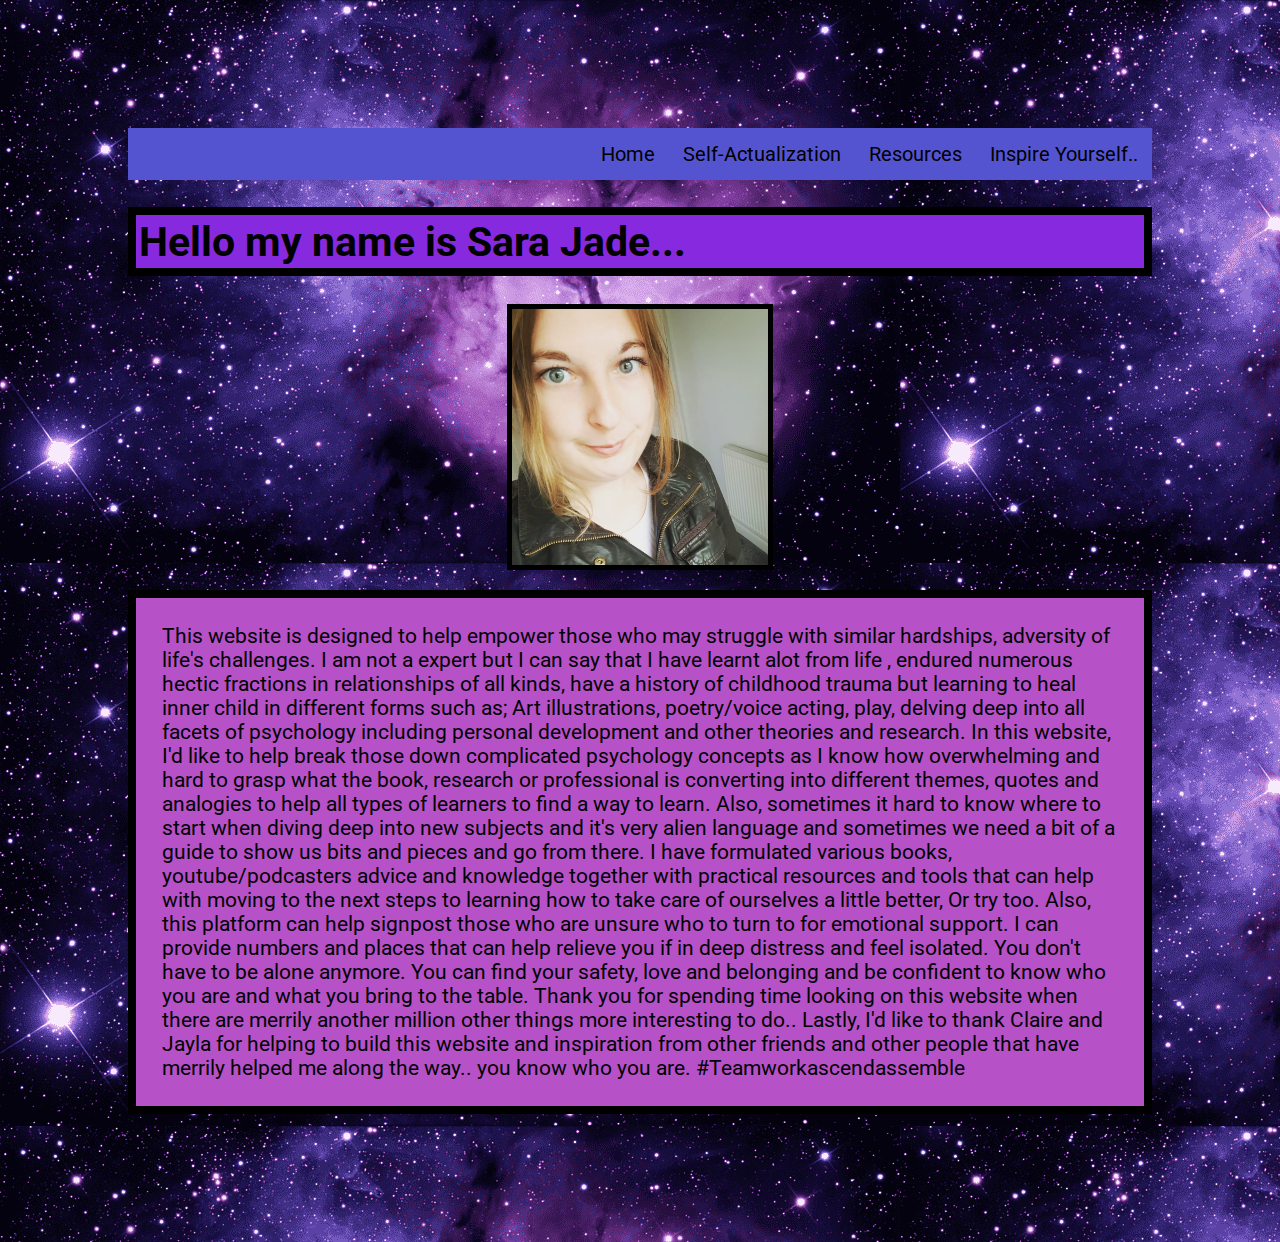
<file: index.html>
<head>
    <title>Esscence_of_Tranquility</title>
    <link rel="icon"type="image/png" href="icon.png">
    <meta charset="UTF-8">
    <link rel="stylesheet" href="style.css">
    <meta
      name="description"
      content=" A website for self-help"
    />
    <meta name="keywords" content="Esscence_of_Tranquility,emotional support,gettng out of comfrot zone" />
     </head>
      <body>
         <ul id="menu"> 
      <li> <a href="Inspire Yourself.html">Inspire Yourself..</a></li>
      <li> <a href="resource.html">Resources</a></li>
      <li> <a href="Self-Actualization.html">Self-Actualization</a></li>
      <li class="active"><a href="index.html">Home</a></li>
         </ul>
   <main> 
    <h1>Hello my name is Sara Jade... </h1>
    
    <img src="Self.png" alt="self" class="centre" width="200"> 



    <p>This website is designed to help empower those who may struggle with similar hardships, adversity of life's challenges. I am not a expert but I can say that I have learnt alot from life , endured numerous hectic fractions in relationships of all kinds, have a history of childhood trauma but learning to heal inner child in different forms such as; Art illustrations, poetry/voice acting, play, delving deep into all facets of psychology including personal development and other theories and research. In this website, I'd like to help break those down complicated psychology concepts as I know how overwhelming and hard to grasp what the book, research or professional is converting into different themes, quotes and analogies to help all types of learners to find a way to learn. Also, sometimes it hard to know where to start when diving deep into new subjects and it's very alien language and sometimes we need a bit of a guide to show us bits and pieces and go from there. 
      I have formulated various books, youtube/podcasters advice and knowledge together with practical resources and tools that can help with moving to the next steps to learning how to take care of ourselves a little better, Or try too. Also, this platform can help signpost those who are unsure who to turn to for emotional support. I can provide numbers and places that can help relieve you if in deep distress and feel isolated. You don't have to be alone anymore. You can find your safety, love and belonging and be confident to know who you are and what you bring to the table. 
      Thank you for spending time looking on this website when there are merrily another million other things more interesting to do.. 
    
     Lastly, I'd like to thank Claire and Jayla for helping to build this website and inspiration from other friends and other people that have merrily helped me along the way.. you know who you are.
     #Teamworkascendassemble </p>
    


    


       </main> 
    </body>
</file>
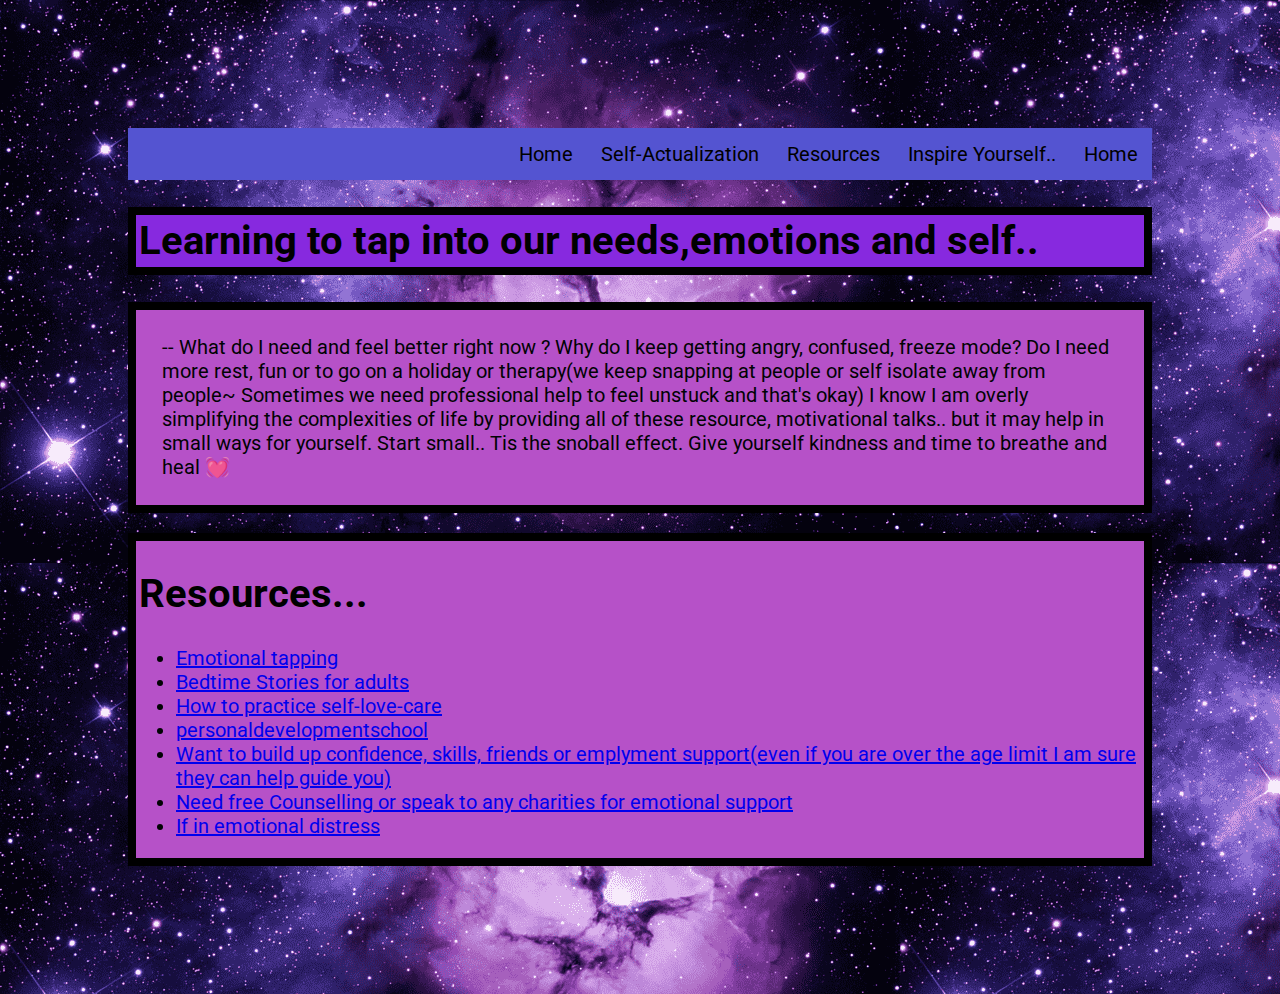
<file: resource.html>
<!DOCTYPE html>
<html lang="en-gb" >
    <head>
     <title>Esscence_of_Tranquility</title>
     <link rel="icon"type="image/png" href="icon.png">
     <meta charset="UTF-8">
     <link rel="stylesheet" href="style.css">
     
      </head>
       <body>
         <ul id="menu"> 
            <li class="active"><a href="index.html">Home</a></li>
            <li> <a href="Inspire Yourself.html">Inspire Yourself..</a></li>
            <li> <a href="resource.html">Resources</a></li>
            <li> <a href="Self-Actualization.html">Self-Actualization</a></li>
            <li class="active"><a href="index.html">Home</a></li>
               </ul>
        <h1> Learning to tap into our needs,emotions and self..</h1>   
        <p>-- What do I need and feel better right now ? Why do I keep getting angry, confused, freeze mode? Do I need more rest, fun or to go on a holiday or therapy(we keep snapping at people or self isolate away from people~ Sometimes we need professional help to feel unstuck and that's okay)
         I know I am overly simplifying the complexities of life by providing all of these resource, motivational talks.. but it may help in small ways for yourself. Start small.. Tis the snoball effect. Give yourself kindness and time to breathe and heal <html>
            <html>
<style>
body {
  font-size: 20px;
}
</style>
<body>

<span style='font: size 20px;'>&#128147;</span>


</body>
</html>
              
               
            
        
       
         <div class="Resources" > 
         <h1> Resources...</h1> 
        <ul>  
        <li><a href="https://www.youtube.com/watch?v=PtmBOFk4NMY" target="_blank">Emotional tapping</a> </li>
        <li><a href="https://www.youtube.com/watch?v=hEkpXLEnWVQ  " target="_blank">Bedtime Stories for adults</a> </li>
        <li><a href="https://www.youtube.com/watch?v=9OM7frQige0"target="_blank">How to practice self-love-care</a> </li>
        <li><a href="https://university.personaldevelopmentschool.com/" target="_blank">personaldevelopmentschool</a> </li>
        <li> <a href="https://www.princes-trust.org.uk/|https://www.reformradio.co.uk/" target="_blank">Want to build up confidence, skills, friends or emplyment support(even if you are over the age limit I am sure they can help guide you)</a> </li>
        <li><a href="https://www.mind.org.uk/information-support/drugs-and-treatments/talking-therapy-and-counselling/how-to-find-a-therapist/" target="_blank">Need free Counselling or speak to any charities for emotional support</a> </li>
        <li><a href="https://www.nhs.uk/nhs-services/mental-health-services/where-to-get-urgent-help-for-mental-health/" target="_blank">If in emotional distress</a></li> 
      </ul> 
   </div>
    <main> 
     


        </main> 
     </body>
</file>
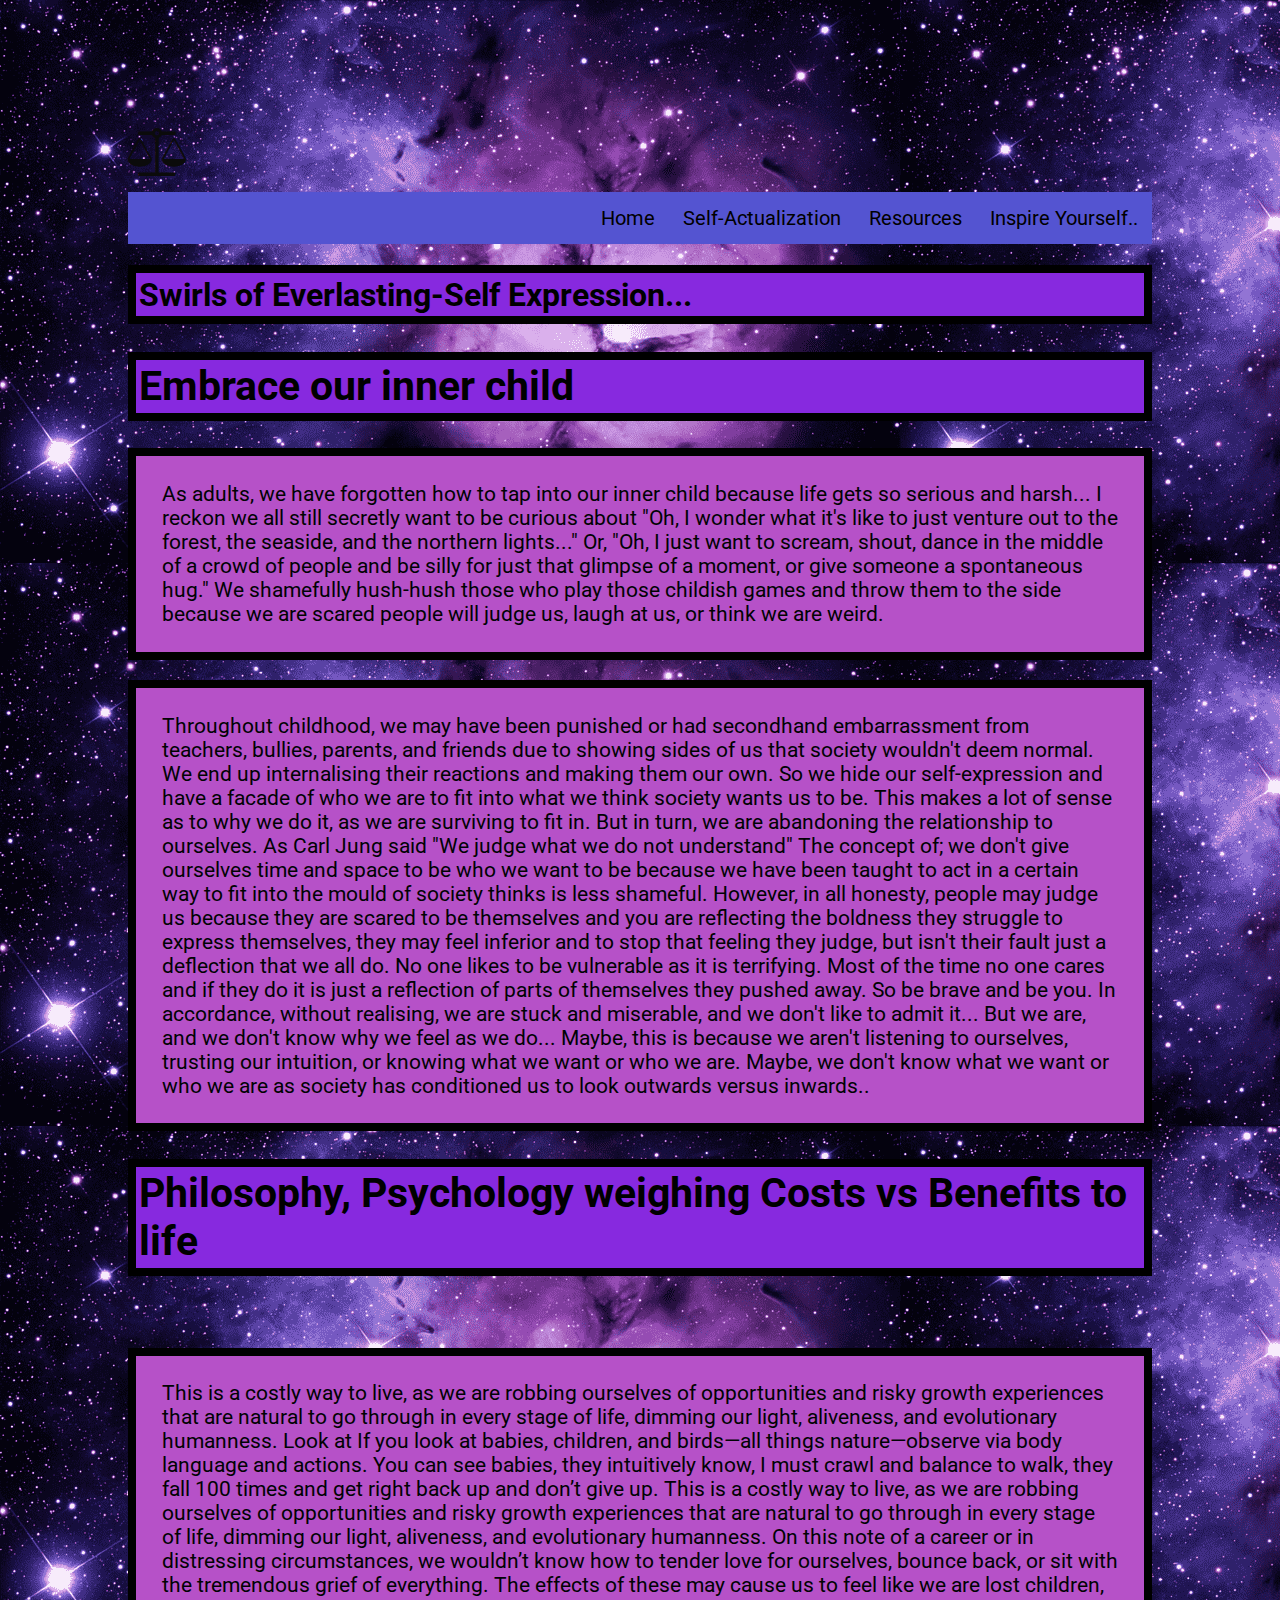
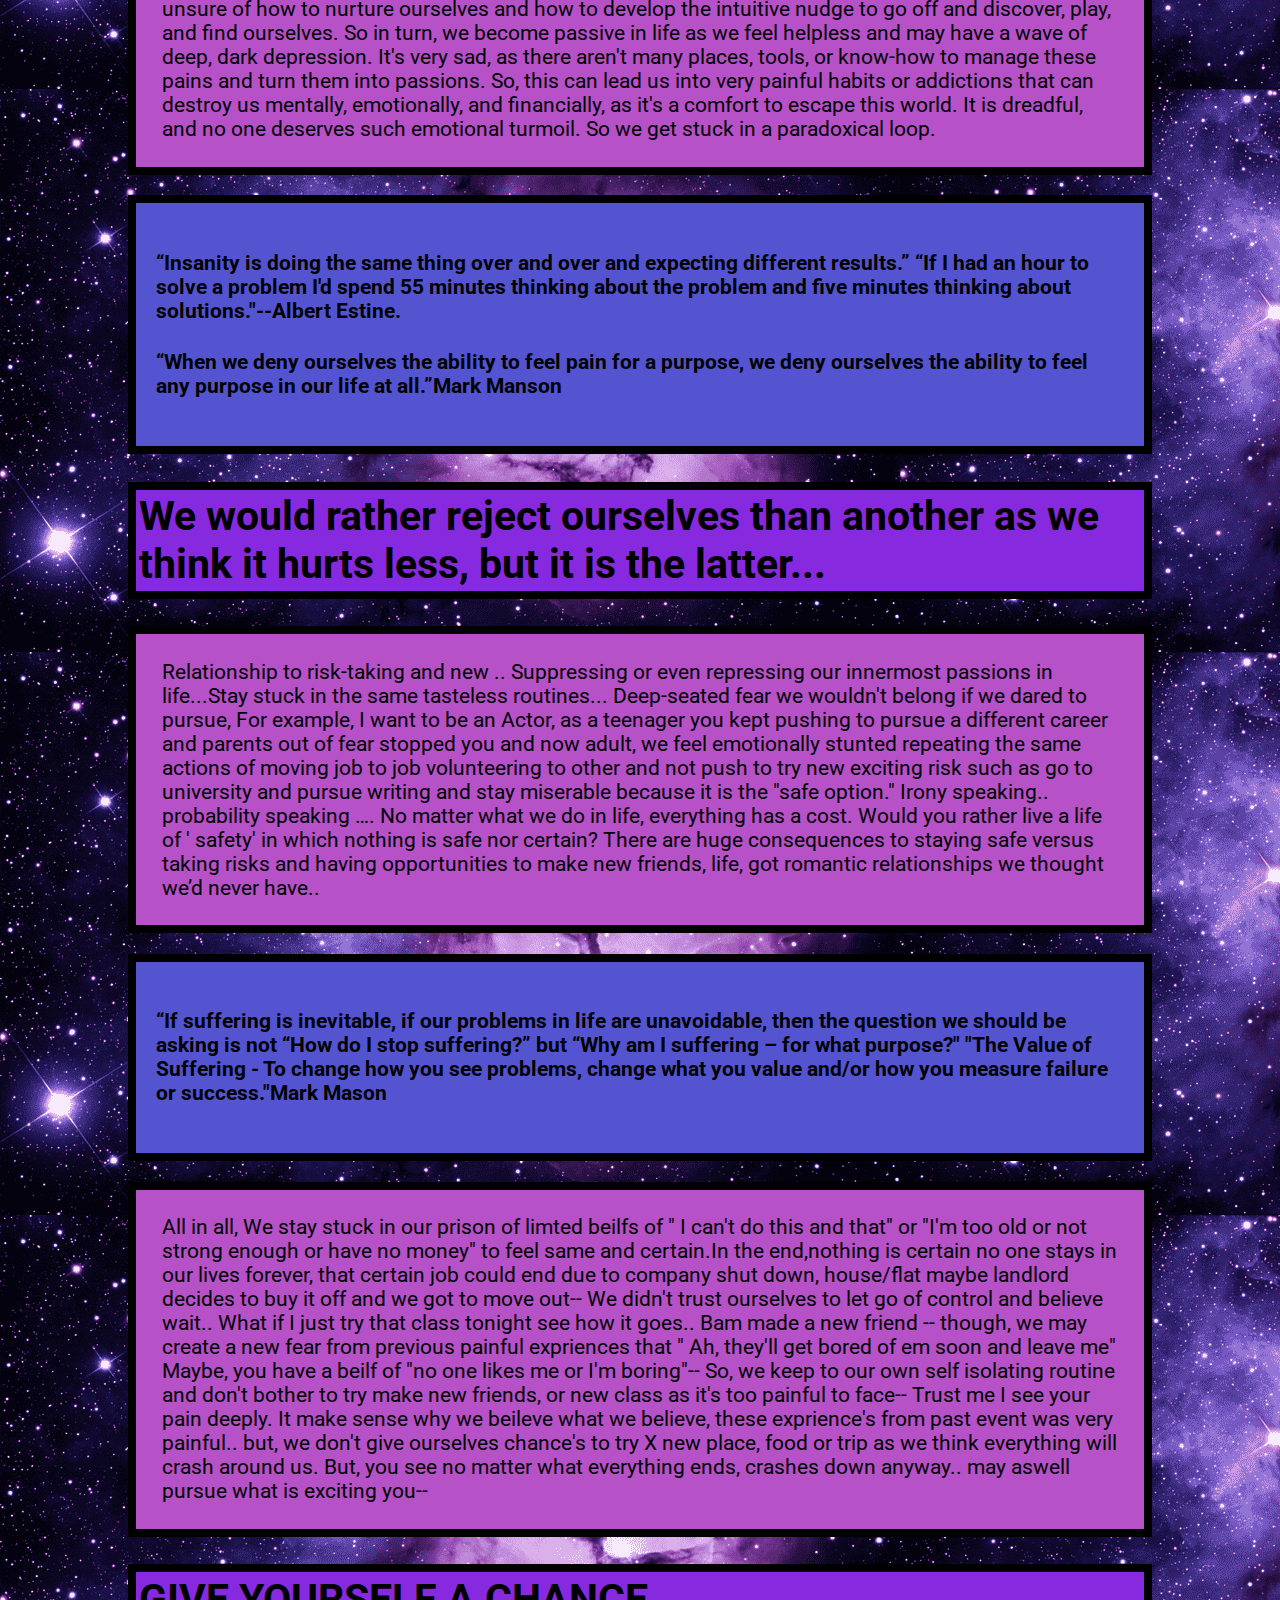
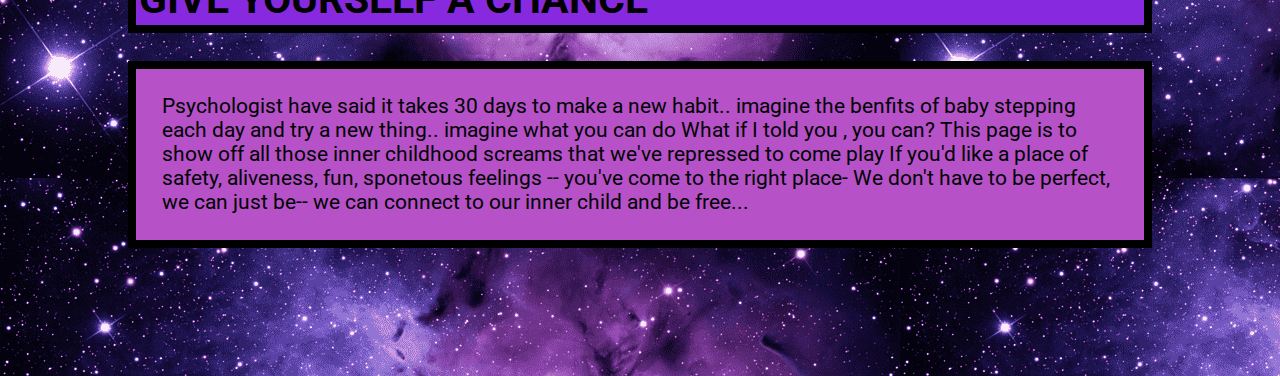
<file: Self-Actualization.html>
<!DOCTYPE html>
<html lang="en-gb" >
    <head>
     <title>Esscence_of_Tranquility</title>
     <link rel="icon"type="image/png" href="icon.png">
     <meta charset="UTF-8">
     <link rel="stylesheet" href="style.css">
     <meta name="viewport" content="width=device-width, initial-scale=1">
      <link rel="stylesheet" href="https://cdnjs.cloudflare.com/ajax/libs/font-awesome/4.7.0/css/font-awesome.min.css">
      <i class="fa fa-balance-scale" style="font-size:48px;color:rgb(11, 11, 11)"></i> 
      </head>
       <body>
        <ul id="menu"> 
        
          <li> <a href="Inspire Yourself.html">Inspire Yourself..</a></li>
          <li> <a href="resource.html">Resources</a></li>
          <li> <a href="Self-Actualization.html">Self-Actualization</a></li>
          <li class="active"><a href="index.html">Home</a></li>
        </ul>
        
        <h1>Swirls of Everlasting-Self Expression...</h1> 
         
          
    <main> 
      
      <h1> Embrace our inner child </h1>

        <p>As adults, we have forgotten how to tap into our inner child because life gets so serious and harsh...
        I reckon we all still secretly want to be curious about "Oh, I wonder what it's like to just venture out to the forest, the seaside, and the northern lights..."
        Or, "Oh, I just want to scream, shout, dance in the middle of a crowd of people and be silly for just that glimpse of a moment, or give someone a spontaneous hug."
        We shamefully hush-hush those who play those childish games and throw them to the side because we are scared people will judge us, laugh at us, or think we are weird.</p>
        <p>Throughout childhood, we may have been punished or had secondhand embarrassment from teachers, bullies, parents, and friends due to showing sides of us that society wouldn't deem normal. We end up internalising their reactions and making them our own.
        So we hide our self-expression and have a facade of who we are to fit into what we think society wants us to be. This makes a lot of sense as to why we do it, as we are surviving to fit in. But in turn, we are abandoning the relationship to ourselves. As Carl Jung said "We judge what we do not understand" The concept of; we don't give ourselves time and space to be who we want to be because we have been taught to act in a certain way to fit into the mould of society thinks is less shameful. 
        However, in all honesty, people may judge us because they are scared to be themselves and you are reflecting the boldness they struggle to express themselves, they may feel inferior and to stop that feeling they judge, but isn't their fault just a deflection that we all do. No one likes to be vulnerable as it is terrifying. Most of the time no one cares and if they do it is just a reflection of parts of themselves they pushed away. So be brave and be you. 
        In accordance, without realising, we are stuck and miserable, and we don't like to admit it... But we are, and we don't know why we feel as we do... Maybe, this is because we aren't listening to ourselves, trusting our intuition, or knowing what we want or who we are. Maybe, we don't know what we want or who we are as society has conditioned us to look outwards versus inwards.. </p> 
        
        <h1> Philosophy, Psychology weighing Costs vs Benefits to life</h1>
        <br>
        <p>This is a costly way to live, as we are robbing ourselves of opportunities and risky growth experiences that are natural to go through in every stage of life, dimming our light, aliveness, and evolutionary humanness. Look at If you look at babies, children, and birds—all things nature—observe via body language and actions. You can see babies, they intuitively know, I must crawl and balance to walk, they fall 100 times and get right back up and don’t give up. This is a costly way to live, as we are robbing ourselves of opportunities and risky growth experiences that are natural to go through in every stage of life, dimming our light, aliveness, and evolutionary humanness.
        On this note of a career or in distressing circumstances, we wouldn’t know how to tender love for ourselves, bounce back, or sit with the tremendous grief of everything. The effects of these may cause us to feel like we are lost children, unsure of how to nurture ourselves and how to develop the intuitive nudge to go off and discover, play, and find ourselves.
        So in turn, we become passive in life as we feel helpless and may have a wave of deep, dark depression.
        It's very sad, as there aren't many places, tools, or know-how to manage these pains and turn them into passions.
        So, this can lead us into very painful habits or addictions that can destroy us mentally, emotionally, and financially, as it's a comfort to escape this world. It is dreadful, and no one deserves such emotional turmoil.
        So we get stuck in a paradoxical loop. </p>
        
        
       
        <section class="quotes">
        <h4>“Insanity is doing the same thing over and over and expecting different results.”
        “If I had an hour to solve a problem I'd spend 55 minutes thinking about the problem and five minutes thinking about solutions."--Albert Estine.
        
        <h4>“When we deny ourselves the ability to feel pain for a purpose, we deny ourselves the ability to feel any purpose in our life at all.”Mark Manson </h4> </section> 
        
        <h1>We would rather reject ourselves than another as we think it hurts less, but it is the latter... </h1>
        
         <p>Relationship to risk-taking and new .. Suppressing or even repressing our innermost passions in life...Stay stuck in the same tasteless routines... Deep-seated fear we wouldn't belong if we dared to pursue,
         For example, I want to be an Actor, as a teenager you kept pushing to pursue a different career and parents out of fear stopped you and now adult, we feel emotionally stunted repeating the same actions of moving job to job volunteering to other and not push to try new exciting risk such as go to university and pursue writing and stay miserable because it is the "safe option." Irony speaking.. probability speaking …. No matter what we do in life, everything has a cost. Would you rather live a life of ' safety' in which nothing is safe nor certain? There are huge consequences to staying safe versus taking risks and having opportunities to make new friends, life, got romantic relationships we thought we’d never have.. </p>
         <section class="quotes">
        <h4>“If suffering is inevitable, if our problems in life are unavoidable, then the question we should be asking is not “How do I stop suffering?” but “Why am I suffering – for what purpose?"
        "The Value of Suffering - To change how you see problems, change what you value and/or how you measure failure or success."Mark Mason </h4></section>
        
            
            
<p> All in all, We stay stuck in our prison of limted beilfs of " I can't do this and that" or "I'm too old or not strong enough or have no money" to feel same and certain.In the end,nothing is certain
no one stays in our lives forever, that certain job could end due to company shut down, house/flat maybe landlord decides to buy it off and we got to move out-- 
We didn't trust ourselves to let go of control and believe wait.. What if I just try that class tonight see how it goes.. Bam made a new friend -- though, we may create a new fear from previous painful expriences that " Ah, they'll get bored of em soon and leave me"
Maybe, you have a beilf of "no one likes me or I'm boring"-- So, we keep to our own self isolating routine and don't bother to try make new friends, or new class as it's too painful to 
face-- Trust me I see your pain deeply. It make sense why we beileve what we believe, these exprience's from past event was very painful.. but, we don't give ourselves
chance's to try X new place, food or trip as we think everything will crash around us. But, you see no matter what everything ends, crashes down anyway.. may aswell pursue what is exciting you--</p>
<h1>GIVE YOURSELF A CHANCE </h1>

<p>Psychologist have said it takes 30 days to make a new habit.. imagine the benfits of baby stepping each day and try a new thing.. imagine what you can do
What if I told you , you can? This page is to show off all those inner childhood screams that we've repressed to come play 
If you'd like a place of safety, aliveness, fun, sponetous feelings -- you've come to the right place-
We don't have to be perfect, we can just be-- we can connect to our inner child and be free... </p> 
            
</main>            
            
           
        
          
    
</body>
</html>
</file>
<file: style.css>
@import url('https://fonts.googleapis.com/css2?family=Roboto&display=swap');

      body{
        font-family: "Roboto",sans-serif;
        background-image:url("background.png");
        margin:10%;
        font:10px;
        
        
      }
    main{ 
      font-size: 20.5px; /*this if for the font size */ 



    }
      
      p{
        color:rgb(1, 3, 4);
        border-style:solid;
        border-width:8px;
         background-color:rgb(182, 81, 200); /*This is the change colour of ht ebackground boarders*/
         border-color: black; /*keep black*/
         padding: 2.5%;
      }
    
      .quotes { color:rgb(1, 3, 4);
        border-style:solid;
        border-width:8px;
        background-color:rgb(84, 84, 209);/*This is the change colour of ht ebackground boarders*/
        border-color: black;
        padding:2%;
        font: size 10%;

       }  

          #important {
        color:violet;
        font-family: "Roboto",sans-serif;   
        border-style:solid;
        border-width:8px;
         background-color: black;

          }
          
        
           h1{
            /*TITLES*/
          border-style:solid;
          border-width:8px;
          background-color:rgb(135, 41, 223);
          font: size 4px;
          color: black;
          padding: 2.5px;
          }
          
        
    
        
          
          h3 {
        font: size 1.5em;
        border-color:rgb(84, 84, 209);
        border-radius:5px;
        font: size 1em;
        margin:20xp;
        padding:1xp;
         
        
          }
    
          
         
       
        

       
        #menu {
          background-color:rgb(84, 84, 209);
          overflow:hidden;
          list-style-type:none;
    
        }
        #menu >li{  
          float:right;
          border-left:soild;
          border-color:black;
    
        }
        #menu >li> a {
        display:block;
        color:black;
        text-align:center;
        padding: 14px;
        text-decoration:none;
        font-size: 20px;
      }
        #menu >li> a:hover{  
        background-color:rgb(232, 132, 232);
      }
      .active{
      background-color:rgb(84, 84, 209);
    
      }

      .container{ 
      background-color:rgb(150, 77, 218);
      padding:20px;
      padding-top: 5px;
      margin:10 px;
      overflow:auto;
       } 
      #imageRight{ 
        float:right;
      padding:10px;
      margin-left:20px;
      border-style:soild;
      background-color:rgb(150, 77, 218);
      }

     .Resources {
      color:rgb(1, 3, 4);
        border-style:solid;
        border-width:8px;
         background-color:rgb(182, 81, 200); /*This is the change colour of ht ebackground boarders*/
         border-color: black;



     }

     .Resources >h1 {
      border-style:none;
      background-color:rgb(182, 81, 200);
      font: size 20px;
      color: black;
    }



    .flex-container {
      background-color:rgb(84, 84, 209);
      display:flex;
      flex-direction:row;
      flex-wrap:wrap;
      margin-left:5%;
      margin-right:5%;
      padding:10px;
      justify-content: space-around;
    }

    .image {
      height:200px; 
      width:200px;
      padding:10px;
      border-style: solid;
      margin:20px;
      background-color:black;
    }
    .centre
   {display: block;
    margin-left: auto;
    margin-right: auto;
    width: 25%;
    border-style: solid;
    background-color:black;
    border-width: 5px;
   }
</file>
